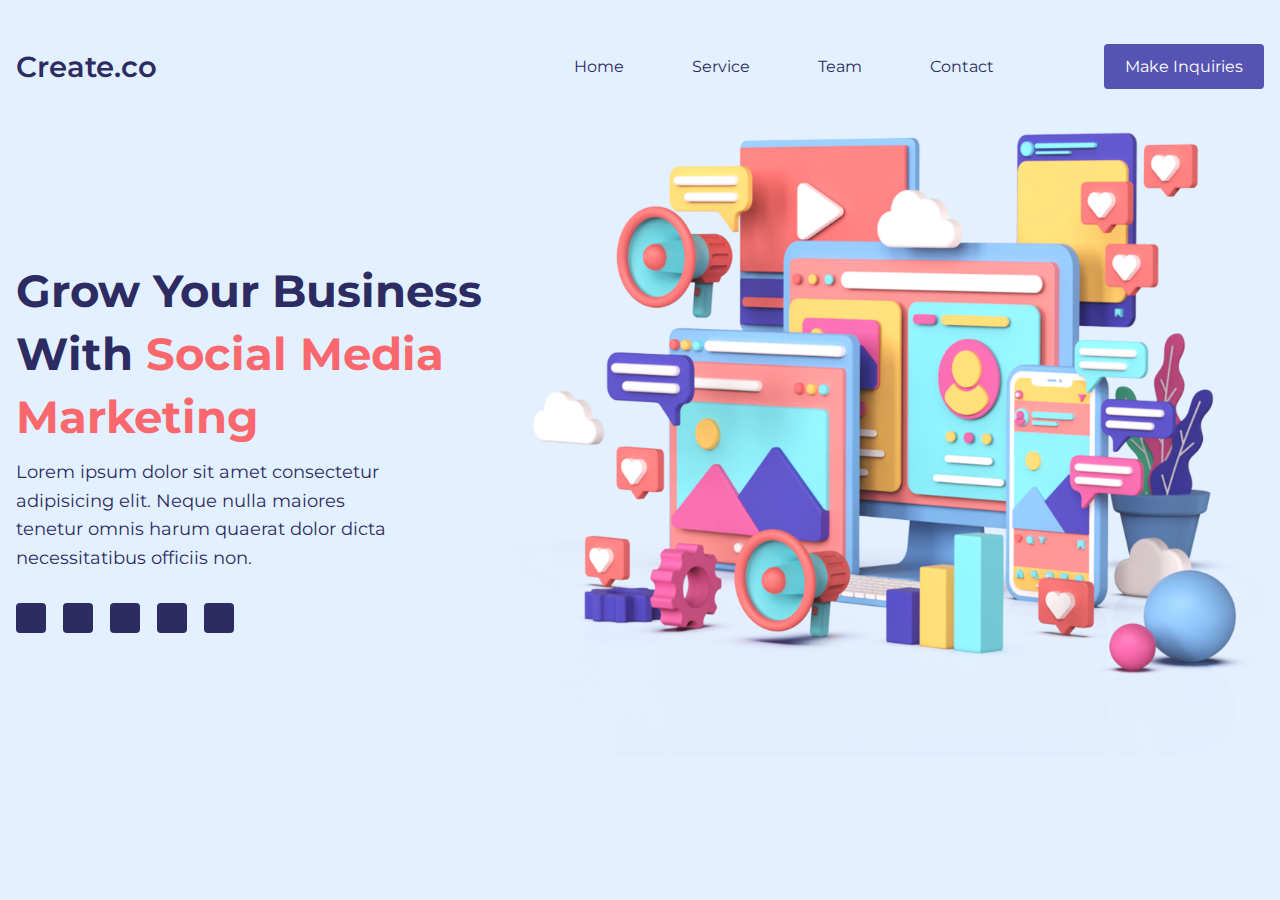
<file: index.html>
<!DOCTYPE html>
<html lang="en">
<head>
    <meta charset="UTF-8">
    <meta http-equiv="X-UA-Compatible" content="IE=edge">
    <meta name="viewport" content="width=device-width, initial-scale=1.0">
    <title>Business Landing Page</title>
    <link rel="stylesheet" href="https://cdnjs.cloudflare.com/ajax/libs/font-awesome/5.15.3/css/all.min.css" integrity="sha512-iBBXm8fW90+nuLcSKlbmrPcLa0OT92xO1BIsZ+ywDWZCvqsWgccV3gFoRBv0z+8dLJgyAHIhR35VZc2oM/gI1w==" crossorigin="anonymous" referrerpolicy="no-referrer" />
    <link rel = "stylesheet" href = "style.css">
    <script src="chatbot.js" async type="text/javascript"></script>
</head>
<body>
    <div class = "holder">
        <header id = "header">
            <div class = "container">
                <nav class = "navbar">
                    <div class = "brand-and-toggler">
                        <a href = "index.html" class = "navbar-brand">Create.co</a>
                        <button class = "navbar-toggler" type = "button">
                            <span>
                                <i class = "fas fa-bars"></i>
                            </span>
                        </button>
                    </div>

                    <div class = "navbar-collapse">
                        <ul class = "navbar-nav">
                            <li class = "nav-item">
                                <a href = "#" class = "nav-link">Home</a>
                            </li>
                            <li class = "nav-item">
                                <a href = "#" class = "nav-link">Service</a>
                            </li>
                            <li class = "nav-item">
                                <a href = "#" class = "nav-link">Team</a>
                            </li>
                            <li class = "nav-item">
                                <a href = "#" class = "nav-link">Contact</a>
                            </li>
                        </ul>

                        <div class = "header-btns">
                            <a href = "support.html" class = "btn btn-start">Make Inquiries</a>
                        </div>
                    </div>
                </nav>

                <div class = "banner">
                    <div class = "banner-left">
                        <h1 class = "banner-title">grow your business with <span>social media marketing</span></h1>
                        <p class = "banner-text">Lorem ipsum dolor sit amet consectetur adipisicing elit. Neque nulla maiores tenetur omnis harum quaerat dolor dicta necessitatibus officiis non.</p>

                        <ul class = "social-links">
                            <li>
                                <a href = "#"><i class = "fab fa-instagram"></i></a>
                            </li>
                            <li>
                                <a href = "#"><i class = "fab fa-facebook-f"></i></a>
                            </li>
                            <li>
                                <a href = "#"><i class = "fab fa-twitter"></i></a>
                            </li>
                            <li>
                                <a href = "#"><i class = "fab fa-youtube"></i></a>
                            </li>
                            <li>
                                <a href = "support.html"><i class = "fab fa-whatsapp"></i></a>
                            </li>
                        </ul>
                    </div>

                    <div class = "banner-right">
                        <img src = "banner_img.png" alt = "banner image">
                    </div>
                </div>
            </div>
        </header>
    </div>
    <script src = "script.js"></script>
</body>
</html>
</file>
<file: style.css>
@import url('https://fonts.googleapis.com/css2?family=Montserrat:wght@300;400;500;600&display=swap');

:root{
    --primary-color: #2d2c62;
    --primary-light-color: #5654b3;
    --secondary-color: #fa676d;
    --alice-blue: #e3f0ff;
}
*{
    padding: 0;
    margin: 0;
    box-sizing: border-box;
}
a{
    color: var(--primary-color);
    text-decoration: none;
    font-family: 'Montserrat', sans-serif;
}
.container{
    max-width: 1320px;
    padding: 0 16px;
    margin: 0 auto;
}
#header{
    min-height: 100vh;
    background-color: var(--alice-blue);
}
.navbar-toggler{
    display: none;
}
.navbar{
    display: flex;
    align-items: center;
    justify-content: space-between;
    flex-wrap: wrap;
    height: 132px;
}
.navbar-brand{
    font-size: 29px;
    font-weight: 600;
}
.navbar-collapse{
    display: flex!important;
    align-items: center;
    justify-content: space-between;
    transition: all 0.3s ease-in-out;
}
.navbar-nav{
    list-style-type: none;
}
.nav-item{
    display: inline-block;
    margin-left: 64px;
}
.nav-link{
    transition: color 0.3s ease-in-out;
}
.nav-link:hover{
    color: var(--secondary-color);
}
.header-btns{
    margin-left: 110px;
}
.header-btns .btn{
    background-color: transparent;
    color: #fff;
    padding: 12px 20px;
    border-radius: 4px;
    border: 1px solid transparent;
    transition: all 0.3s ease-in-out;
}
.btn.btn-login{
    color: var(--primary-color);
}
.btn.btn-login:hover{
    border-color: var(--primary-color);
}
.btn.btn-start{
    background-color: var(--primary-light-color);
}
.btn.btn-start:hover{
    background-color: var(--secondary-color);
}

/* banner */
.banner{
    display: flex;
    align-items: center;
    justify-content: space-between;
    flex-wrap: wrap;
    font-family: 'Montserrat', sans-serif;
}
.banner-right img{
    width: 120%;
    margin-left: -70px;
}
.banner-left{
    width: 40%;
    color: var(--primary-color);
}
.banner-right{
    width: 60%;
    overflow: hidden;
}
.banner-title{
    font-size: 45px;
    text-transform: capitalize;
    line-height: 1.4;
}
.banner-title span{
    color: var(--secondary-color);
}
.banner-text{
    font-size: 18px;
    margin: 10px 0 30px 0;
    line-height: 1.6;
    max-width: 390px;
}
.header-form{
    margin-bottom: 120px;
}
.form-item{
    display: flex;
    align-items: center;
    justify-content: flex-start;
    width: 438px;
}
.form-control{
    height: 50px;
    width: 100%;
    border: none;
    background-color: #fff;
    font-family: inherit;
    padding: 0 16px;
    font-size: 15px;
    outline: 0;
    border-top-left-radius: 4px;
    border-bottom-left-radius: 4px;
}
.submit-btn{
    width: 180px;
    height: 50px;
    border: none;
    font-family: inherit;
    background-color: var(--primary-light-color);
    color: #fff;
    font-size: 15px;
    cursor: pointer;
    border-top-right-radius: 4px;
    border-bottom-right-radius: 4px;
    transition: background-color 0.3s ease-in-out;
}
.submit-btn:hover{
    background-color: var(--secondary-color);
}
.social-links{
    list-style-type: none;
}
.social-links li{
    display: inline-block;
    margin-bottom: 0px;
}
.social-links li a{
    background-color: var(--primary-color);
    color: #fff;
    width: 30px;
    height: 30px;
    display: flex;
    align-items: center;
    justify-content: center;
    border-radius: 4px;
    margin-right: 13px;
    transition: background-color 0.3s ease-in-out;
}
.social-links li a:hover{
    background-color: var(--secondary-color);
}

@media screen and (max-width: 1200px){
    .nav-item{
        margin-left: 30px;
    }
    .header-btns{
        margin-left: 40px;
    }
    .banner-left{
        width: 60%;
    }
    .banner-right{
        width: 40%;
    }
}

@media screen and (max-width: 992px){
    .navbar-toggler{
        display: block;
    }
    .brand-and-toggler{
        display: flex;
        align-items: center;
        justify-content: space-between;
    }
    .navbar-collapse{
        position: fixed;
        right: 0;
        top: 0;
        flex-direction: column;
        justify-content: flex-start;
        background-color: var(--secondary-color);
        height: 100%;
        width: 320px;
        transform: translateX(100%);
        z-index: 999;
    }
    .nav-item{
        display: block;
        margin: 20px 0;
        text-align: center;
    }
    .navbar-nav{
        margin-top: 80px;
    }
    .nav-link{
        color: #fff;
        transition: all 0.3s ease-in-out;
    }
    .nav-link:hover{
        color: var(--primary-color);
    }
    .brand-and-toggler{
        width: 100%;
    }
    .navbar-toggler{
        border: none;
        font-size: 26px;
        display: inline-block;
        padding: 4px 8px;
        background-color: transparent;
        color: var(--primary-color);
        border-radius: 2px;
        cursor: pointer;
        transition: all 0.3s ease-in-out;
    }
    .navbar-toggler:hover{
        background-color: var(--secondary-color);
        color: #fff;
    }

    .header-btns{
        margin: 0;
    }
    .header-btns .btn{
        display: block;
        text-align: center;
        width: 260px;
    }
    .btn.btn-login{
        margin-bottom: 12px;
        background-color: #fff;
    }
    .btn.btn-login:hover{
        border-color: #fff!important;
        transform: translateY(-2px);
    }
    .btn.btn-start:hover{
        background-color: var(--primary-light-color)!important;
        transform: translateY(-2px);
    }
    
}

@media screen and (max-width: 768px){
    .banner-right{
        display: none;
    }
    .banner-left{
        width: 100%;
        display: flex;
        flex-direction: column;
        align-items: center;
        justify-content: center;
        text-align: center;
    }
    .social-links li a{
        margin: 6px;
    }
}

/* navbar related classes */
.showNavbar{
    transform: translateX(0);
}
.showNavbar-toggler{
    z-index: 1000;
    color: #fff;
}

.resize-animation-stopper *{
    animation: none!important;
    transition: none!important;
}
.holder{
    overflow-x: hidden;
}

@media screen and (max-width: 480px){
    .form-item{
        flex-direction: column;
        width: 100%;
    }
    .form-control, .submit-btn{
        width: 300px;
    }
    .submit-btn{
        margin-top: 12px;
    }
    .navbar-collapse{
        width: 100%;
    }
    .header-form{
        margin-bottom: 30px;
    }
}
</file>
